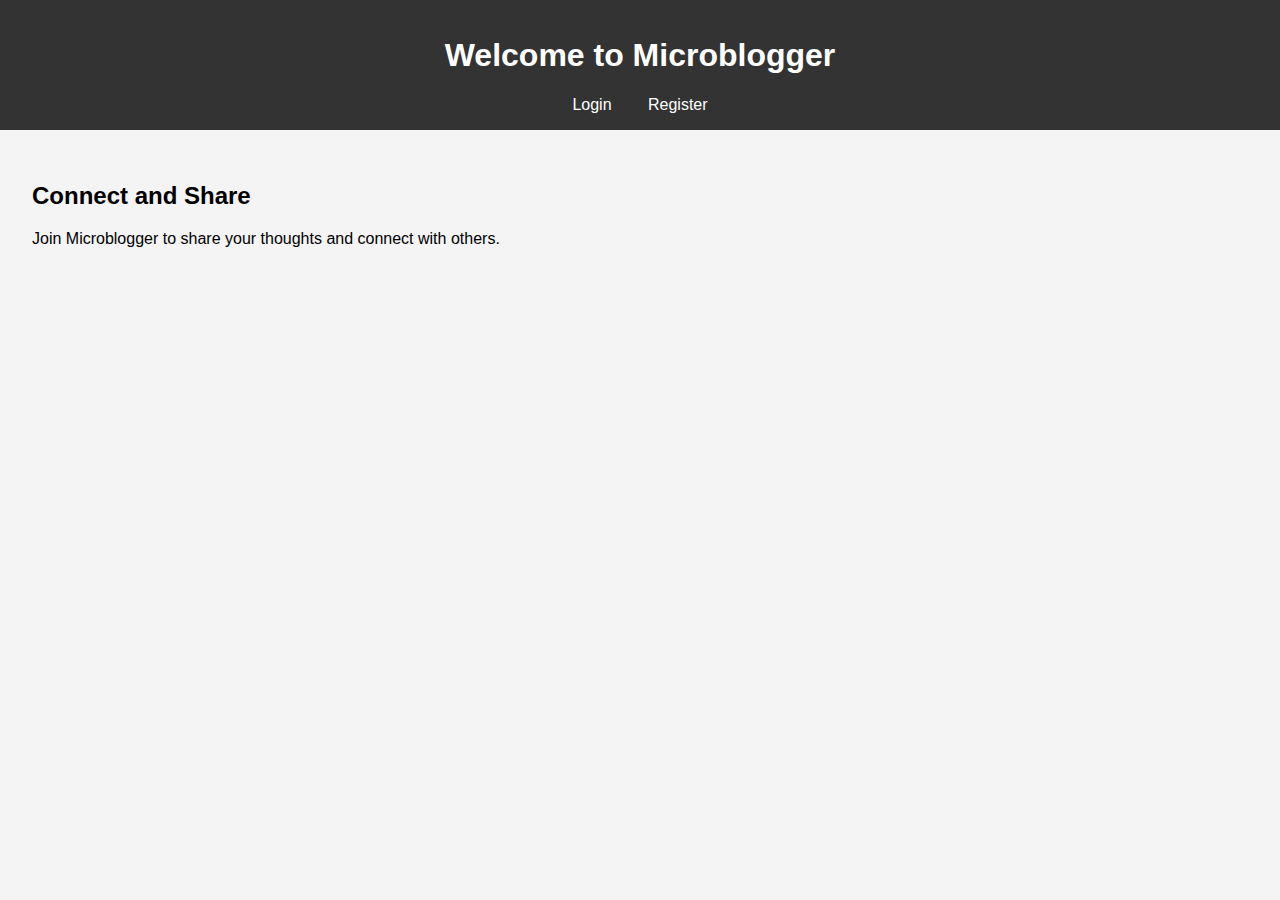
<file: templates/index.html>
<!DOCTYPE html>
<html lang="en">
<head>
    <meta charset="UTF-8">
    <meta name="viewport" content="width=device-width, initial-scale=1.0">
    <title>Microblogger - Welcome</title>
    <link rel="stylesheet" href="/static/css/style.css">
</head>
<body>
    <header>
        <h1>Welcome to Microblogger</h1>
        <nav>
            <a href="/login">Login</a>
            <a href="/register">Register</a>
        </nav>
    </header>
    <main>
        <h2>Connect and Share</h2>
        <p>Join Microblogger to share your thoughts and connect with others.</p>
    </main>
</body>
</html>
</file>
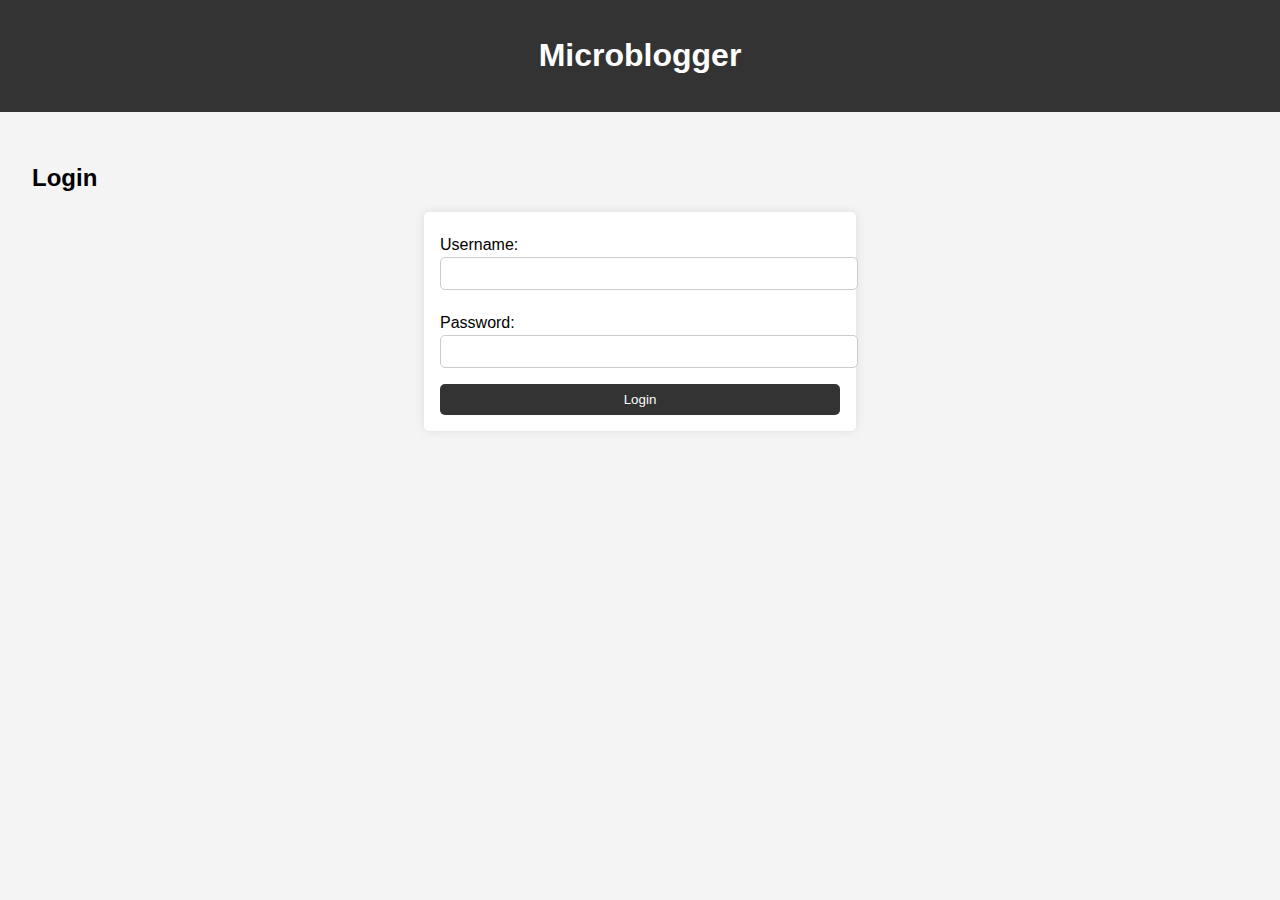
<file: templates/login.html>
<!DOCTYPE html>
<html lang="en">
<head>
    <meta charset="UTF-8">
    <meta name="viewport" content="width=device-width, initial-scale=1.0">
    <title>Login - Microblogger</title>
    <link rel="stylesheet" href="/static/css/style.css">
</head>
<body>
    <header>
        <h1>Microblogger</h1>
    </header>
    <main>
        <h2>Login</h2>
        <form id="login-form">
            <label for="username">Username:</label>
            <input type="text" id="username" name="username" required>

            <label for="password">Password:</label>
            <input type="password" id="password" name="password" required>

            <button type="submit">Login</button>
        </form>
    </main>
    <script src="/static/js/main.js"></script>
</body>
</html>
</file>
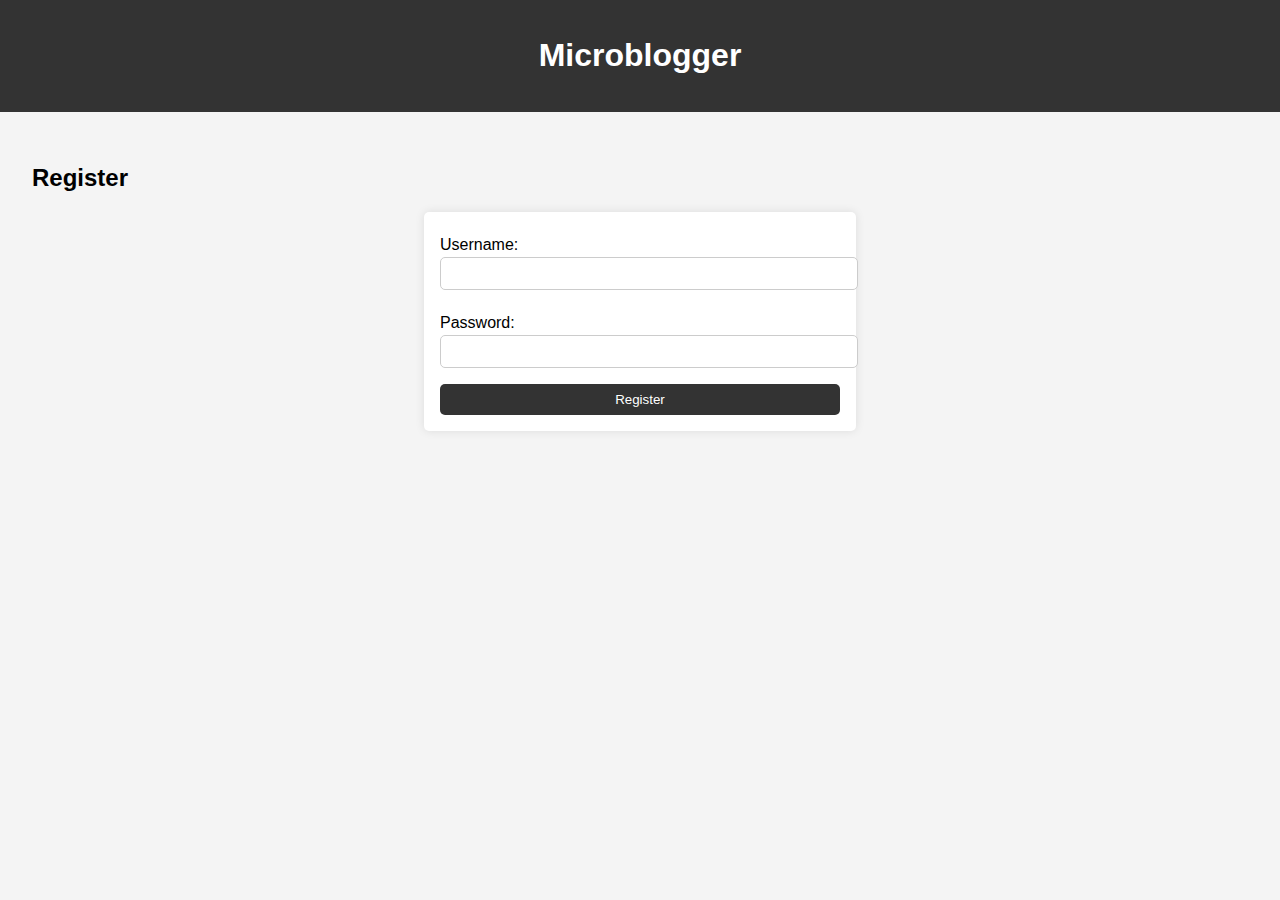
<file: templates/register.html>
<!DOCTYPE html>
<html lang="en">
<head>
    <meta charset="UTF-8">
    <meta name="viewport" content="width=device-width, initial-scale=1.0">
    <title>Register - Microblogger</title>
    <link rel="stylesheet" href="/static/css/style.css">
</head>
<body>
    <header>
        <h1>Microblogger</h1>
    </header>
    <main>
        <h2>Register</h2>
        <form id="register-form">
            <label for="username">Username:</label>
            <input type="text" id="username" name="username" required>

            <label for="password">Password:</label>
            <input type="password" id="password" name="password" required>

            <button type="submit">Register</button>
        </form>
    </main>
    <script src="/static/js/main.js"></script>
</body>
</html>
</file>
<file: static/css/style.css>
body {
    font-family: Arial, sans-serif;
    margin: 0;
    padding: 0;
    background-color: #f4f4f4;
}

header {
    background: #333;
    color: #fff;
    padding: 1rem;
    text-align: center;
}

header nav a {
    color: #fff;
    margin: 0 1rem;
    text-decoration: none;
}

main {
    padding: 2rem;
}

form {
    max-width: 400px;
    margin: 0 auto;
    background: #fff;
    padding: 1rem;
    border-radius: 5px;
    box-shadow: 0 0 10px rgba(0, 0, 0, 0.1);
}

form label {
    display: block;
    margin: 0.5rem 0 0.2rem;
}

form input {
    width: 100%;
    padding: 0.5rem;
    margin-bottom: 1rem;
    border: 1px solid #ccc;
    border-radius: 5px;
}

form button {
    width: 100%;
    padding: 0.5rem;
    background: #333;
    color: #fff;
    border: none;
    border-radius: 5px;
    cursor: pointer;
}

form button:hover {
    background: #555;
}
</file>
